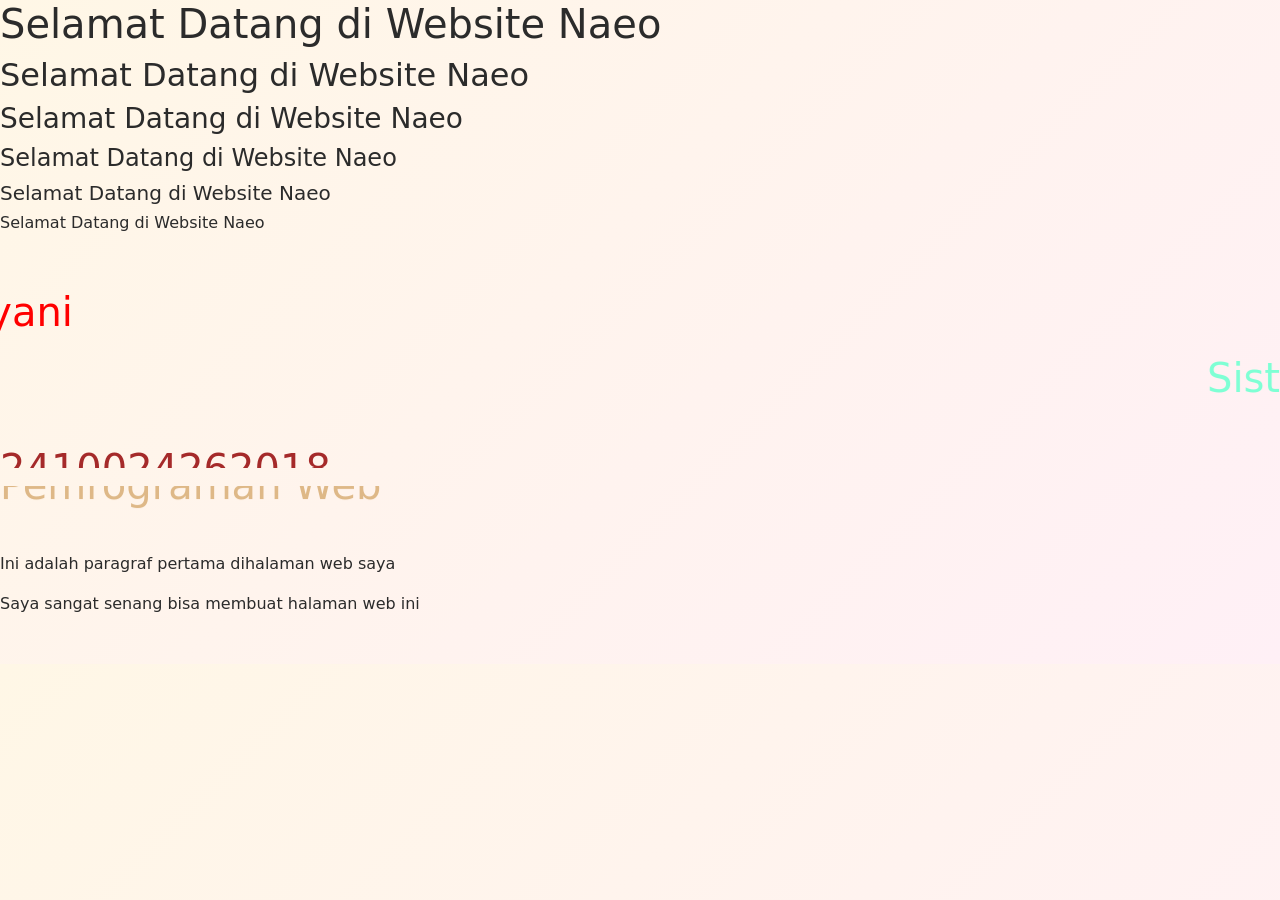
<file: index.html>
<!DOCTYPE html>
<html lang="en">
<head>
    <meta charset="UTF-8">
    <meta name="viewport" content="width=device-width, initial-scale=1.0">
    <title>Web Profesional Pertama Naeo</title>
    <link href="https://cdn.jsdelivr.net/npm/bootstrap@5.3.0/dist/css/bootstrap.min.css" rel="stylesheet">
    <link rel="stylesheet" href="style.css">
</head>
<body>
    <h1>Selamat Datang di Website Naeo</h1>
    <h2>Selamat Datang di Website Naeo</h2>
    <h3>Selamat Datang di Website Naeo</h3>
    <h4>Selamat Datang di Website Naeo</h4>
    <h5>Selamat Datang di Website Naeo</h5>
    <h6>Selamat Datang di Website Naeo</h6>

<br><br>

    <h1 style="color: red;">
        <marquee behavior="" direction="right">Sapna Suryani</marquee>
    </h1>
    <h1 style="color: aquamarine;">
        <marquee behavior="" direction="left">Sistem Informasi</marquee>
    </h1>
    <h1 style="color: brown;">
        <marquee behavior="" direction="down">2410024262018</marquee>
    </h1>
    <h1 style="color: burlywood;">
        <marquee behavior="" direction="up">Pemrograman Web</marquee>
    </h1>

    <p>Ini adalah paragraf pertama dihalaman web saya</p>
    <p>Saya sangat senang bisa membuat halaman web ini</p>

</body>
<footer></footer>
</html>
</file>
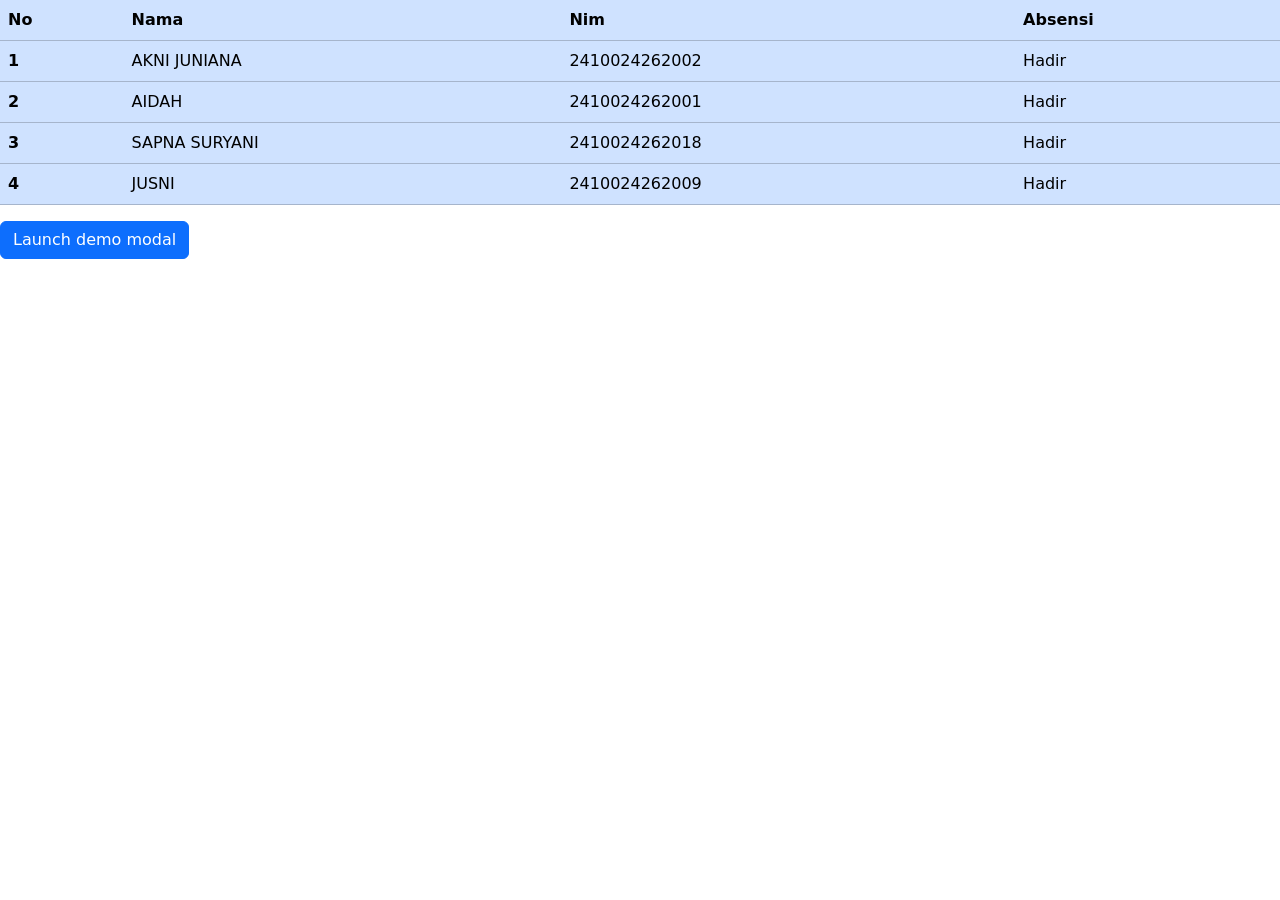
<file: boostrap.html>
<!DOCTYPE html>
<html lang="en">
<head>
    <meta charset="UTF-8">
    <meta name="viewport" content="width=device-width, initial-scale=1.0">
    <title>Document</title>

    <link href="https://cdn.jsdelivr.net/npm/bootstrap@5.3.8/dist/css/bootstrap.min.css" rel="stylesheet" integrity="sha384-sRIl4kxILFvY47J16cr9ZwB07vP4J8+LH7qKQnuqkuIAvNWLzeN8tE5YBujZqJLB" crossorigin="anonymous">
    <script src="https://cdn.jsdelivr.net/npm/bootstrap@5.3.8/dist/js/bootstrap.bundle.min.js" integrity="sha384-FKyoEForCGlyvwx9Hj09JcYn3nv7wiPVlz7YYwJrWVcXK/BmnVDxM+D2scQbITxI" crossorigin="anonymous"></script>
    <script src="https://cdn.jsdelivr.net/npm/@popperjs/core@2.11.8/dist/umd/popper.min.js" integrity="sha384-I7E8VVD/ismYTF4hNIPjVp/Zjvgyol6VFvRkX/vR+Vc4jQkC+hVqc2pM8ODewa9r" crossorigin="anonymous"></script>
    <script src="https://cdn.jsdelivr.net/npm/bootstrap@5.3.8/dist/js/bootstrap.min.js" integrity="sha384-G/EV+4j2dNv+tEPo3++6LCgdCROaejBqfUeNjuKAiuXbjrxilcCdDz6ZAVfHWe1Y" crossorigin="anonymous"></script>

</head>
<body>
    <!-- <table class="table" -->
    <table class="table table-primary table-stripped">        
<thead>
    <tr>
        <th scope="col">No</th>
        <th scope="col">Nama</th>
        <th scope="col">Nim</th>
        <th scope="col">Absensi</th>
    </tr>
</thead>
<tbody>
    <tr>
        <th scope="row">1</th>
        <td>AKNI JUNIANA</td>
        <td>2410024262002</td>
        <td>Hadir</td>
    </tr>
    <tr>
        <th scope="row">2</th>
        <td>AIDAH</td>
        <td>2410024262001</td>
        <td>Hadir</td>
    </tr>
    <tr>
        <th scope="row">3</th>
        <td>SAPNA SURYANI</td>
        <td>2410024262018</td>
        <td>Hadir</td>
    </tr>
    <tr>
        <th scope="row">4</th>
        <td>JUSNI</td>
        <td>2410024262009</td>
        <td>Hadir</td>
    </tr>
</tbody>
    </table>

<!-- Button trigger modal -->
<button type="button" class="btn btn-primary" data-bs-toggle="modal" data-bs-target="#exampleModal">
  Launch demo modal
</button>

<!-- Modal -->
<div class="modal fade" id="exampleModal" tabindex="-1" aria-labelledby="exampleModalLabel" aria-hidden="true">
  <div class="modal-dialog">
    <div class="modal-content">
      <div class="modal-header">
        <h1 class="modal-title fs-5" id="exampleModalLabel">Modal title</h1>
        <button type="button" class="btn-close" data-bs-dismiss="modal" aria-label="Close"></button>
      </div>
<div class="modal-body">
        SILAHKAN ISI SEMUA FORM :

  <span class="input-group-text" id="addon-wrapping">@</span>
  <input type="text" class="form-control" placeholder="Username" aria-label="Username" aria-describedby="addon-wrapping">
  <span class="input-group-text" id="addon-wrapping">P</span>
  <input type="text" class="form-control" placeholder="Password" aria-label="Password" aria-describedby="addon-wrapping">
  
  <div class="mb-3">
  <label for="exampleFormControlTextarea1" class="form-label">Alamat</label>
  <textarea class="form-control" id="exampleFormControlTextarea1" rows="3"></textarea>
  </div>

<div class="form-check">
  <input class="form-check-input" type="radio" name="radioDefault" id="radioDefault1">
  <label class="form-check-label" for="radioDefault1">
    Laki-Laki
  </label>
</div>
<div class="form-check">
  <input class="form-check-input" type="radio" name="radioDefault" id="radioDefault2" checked>
  <label class="form-check-label" for="radioDefault2">
    Perempuan
  </label>
</div>
<div class="form-check">
  <input class="form-check-input" type="checkbox" value="" id="checkDefault">
  <label class="form-check-label" for="checkDefault">
    Mahasiswa
  </label>
</div>
<div class="form-check">
  <input class="form-check-input" type="checkbox" value="" id="checkChecked" checked>
  <label class="form-check-label" for="checkChecked">
    Dosen
  </label>
</div>
<div class="form-check">
  <input class="form-check-input" type="checkbox" value="" id="checkChecked" checked>
  <label class="form-check-label" for="checkChecked">
    Staff
  </label>
  </div>

</div>
<div class="modal-footer">
    <button type="button" class="btn btn-secondary" data-bs-dismiss="modal">Close</button>
    <button type="button" class="btn btn-primary">Save changes</button>
    <br>
</div>

</body>
</html>
</file>
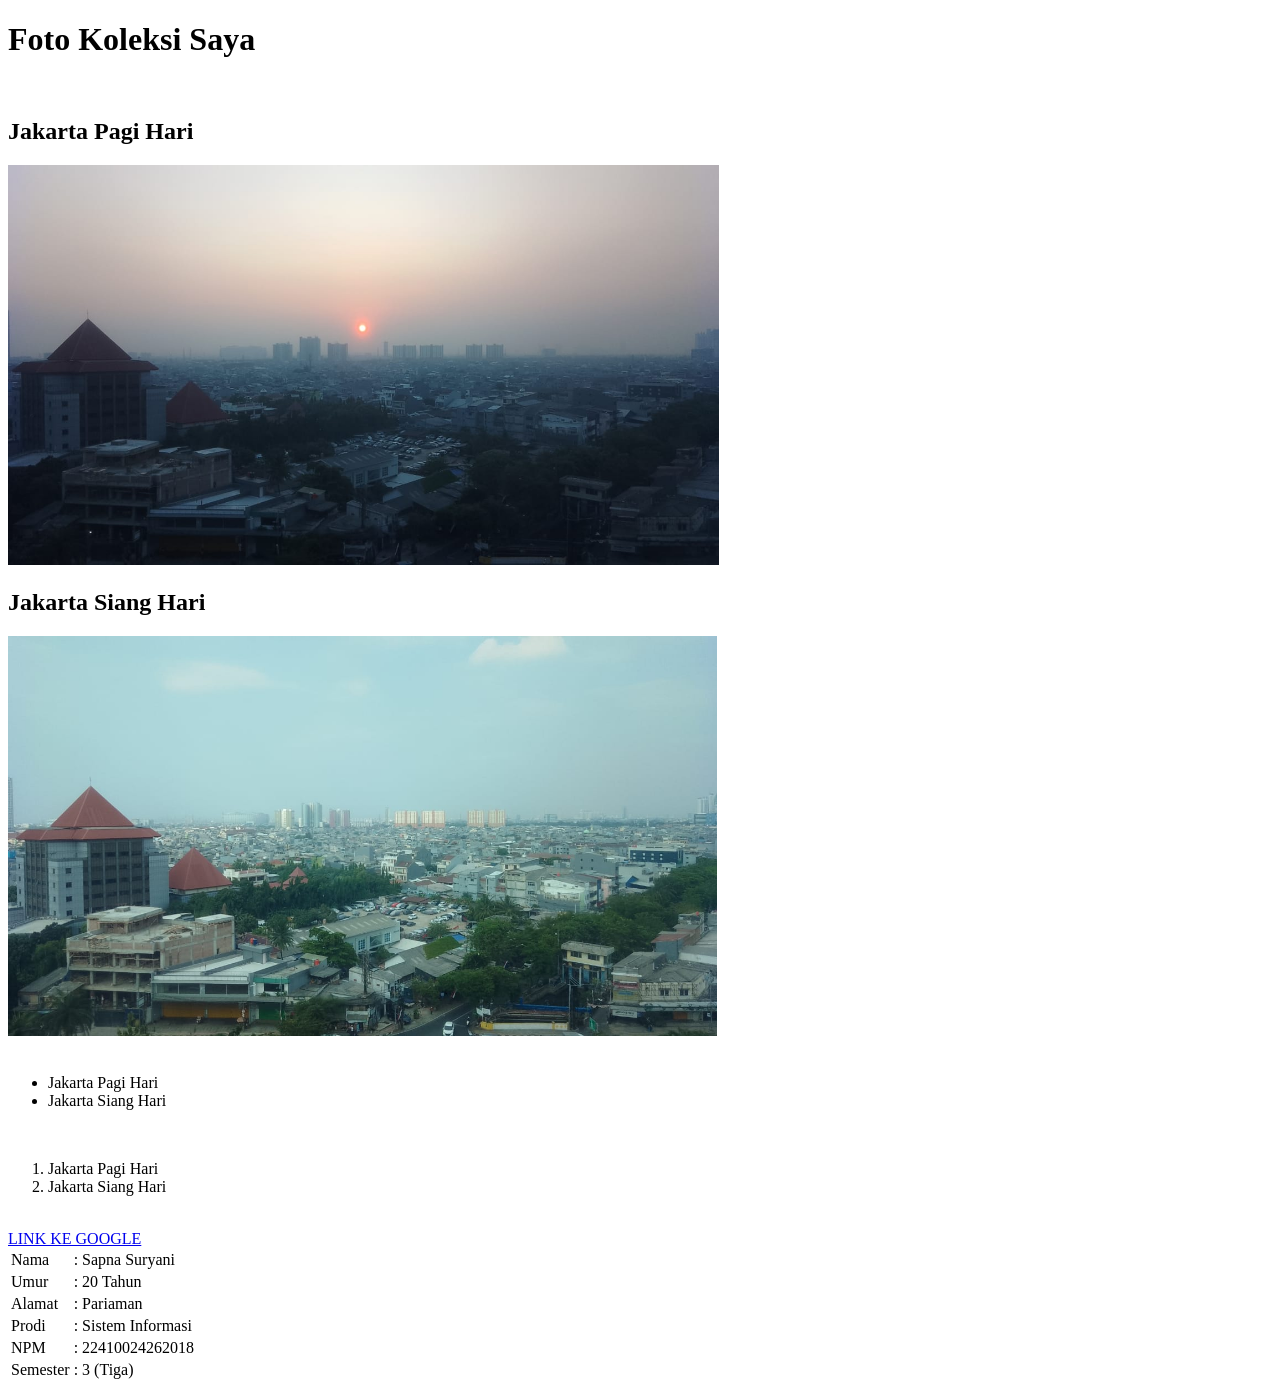
<file: element.html>
<!DOCTYPE html>
<html lang="en">
<head>
    <meta charset="UTF-8">
    <meta name="viewport" content="width=<h>, initial-scale=1.0">
    <title>Document</title>
</head>
<body>
    <h1> Foto Koleksi Saya</h1>
    <br>
    <h2> Jakarta Pagi Hari</h2>
    <img src="Foto.jpg" alt="" widht="300" height="400">
    <h2> Jakarta Siang Hari</h2>
    <img src="Foto2.jpg" alt="" width="709" height="400">
    <br><br>
    <ul>
        <li>Jakarta Pagi Hari</li>
        <li>Jakarta Siang Hari</li>
    </ul>
    <br>
    <ol>
        <li>Jakarta Pagi Hari</li>
        <li>Jakarta Siang Hari</li>
    </ol>
    <br>

    <a href="https://google.com" target="_blank">LINK KE GOOGLE</a>
<br>

<table>
    <tr>
        <td>Nama</td> <!-- BARIS 1 KOLOM 1 --/--> 
        <td>:</td> <!-- BARIS 1 KOLOM 2 --/-->
        <td>Sapna Suryani</td> <!-- BARIS 1 KOLOM 3 --/-->
    </tr>
    <tr>
        <td>Umur</td> <!-- BARIS 2 KOLOM 1 --/-->
        <td>:</td> <!-- BARIS 2 KOLOM 2 --/-->
        <td>20 Tahun</td> <!-- BARIS 2 KOLOM 3--/-->
    </tr>
    <tr>
        <td>Alamat</td> <!-- BARIS 3 KOLOM 1 --/-->
        <td>:</td> <!-- BARIS 3 KOLOM 1 --/-->
        <td>Pariaman</td> <!-- BARIS 3 KOLOM 3--/-->
    </tr>
    <tr>
        <td>Prodi</td> <!-- BARIS 1 KOLOM 1 --/--> 
        <td>:</td> <!-- BARIS 1 KOLOM 2 --/-->
        <td>Sistem Informasi</td> <!-- BARIS 1 KOLOM 3 --/-->
    </tr>
    <tr>
        <td>NPM</td> <!-- BARIS 2 KOLOM 1 --/-->
        <td>:</td> <!-- BARIS 2 KOLOM 2 --/-->
        <td>22410024262018</td> <!-- BARIS 2 KOLOM 3--/-->
    </tr>
    <tr>
        <td>Semester</td> <!-- BARIS 3 KOLOM 1 --/-->
        <td>:</td> <!-- BARIS 3 KOLOM 1 --/-->
        <td>3 (Tiga)</td> <!-- BARIS 3 KOLOM 3--/-->
    </tr>
</table>

</body>
</html>
</file>
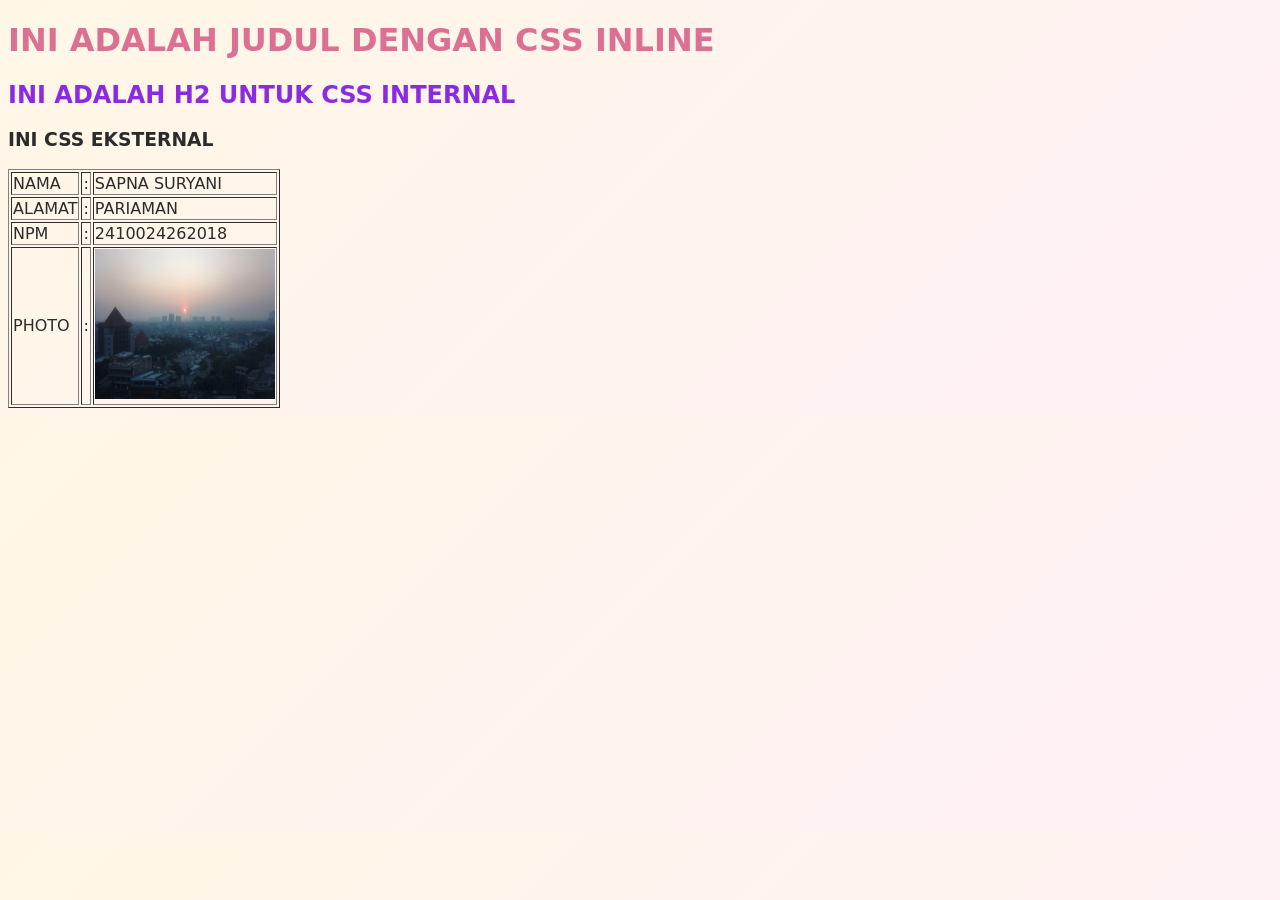
<file: gaya.html>
<!DOCTYPE html>
<html lang="en">
<head>
    <meta charset="UTF-8">
    <meta name="viewport" content="width=device-width, initial-scale=1.0">
    <title>Membangun CSS</title>
    <!-- 2. CSS INTERNAL -->
     <style>
        h2 {
            color: blueviolet;
        }
     </style>
     <!-- 3. CSS EKSTERNAL -->
     <link rel="stylesheet" href="style.css">
</head>
<body>
    <!-- 1. CSS INLINE -->
    <h1 style="color: palevioletred">
        INI ADALAH JUDUL DENGAN CSS INLINE
    </h1>
    <!-- 2. CSS INTERNAL -->
    <h2> INI ADALAH H2 UNTUK CSS INTERNAL </h2>
    <!-- 3. CSS EKSTERNAL -->
    <h3>INI CSS EKSTERNAL</h3>



    <!-- MEMBANGUN TABLE -->
     <table border="1">
        <!-- BARIS <TR> KOLOM <TD> -->
        <tr>
            <td>NAMA</td>
            <td>:</td>
            <td>SAPNA SURYANI</td>
        </tr>
        <tr>
            <td>ALAMAT</td>
            <td>:</td>
            <td>PARIAMAN</td>
        </tr>
        <tr>
            <td>NPM</td>
            <td>:</td>
            <td>2410024262018</td>
        </tr>
        <tr>
            <td>PHOTO</td>
            <td>:</td>
            <td><img src="Foto.jpg" alt="" width="180" height="150"</td>
        </tr>
    </table>
</body>
</html>
</file>
<file: style.css>
:root{
    --pink-50: #fff0f6;
    --pink-100: #ffd6e8;
    --pink-200: #ff9cc9;
    --pink-500: #ff66b3;
    --pink-700: #cc3a84;
    --text-dark: #2b2b2b;
}

body{
    background: linear-gradient(135deg, #FFF7E6 0%, var(--pink-50) 100%);
    color: var(--text-dark);
    font-family: system-ui, -apple-system, 'Segoe UI', Roboto, 'Helvetica Neue', Arial;
}

.hero{
    text-align: center;
    color: var(--pink-700);
    padding: 3.5rem 1rem 2.5rem;
    background: linear-gradient(90deg, #FFF9F2 0%, #fff4f8 100%);
    border-radius: 12px;
}
.hero-title{
    font-size: 2.4rem;
    font-weight: 700;
    margin-bottom: 0.5rem;
}
.hero-subtitle{
    opacity: 0.85;
    margin-bottom: 1rem;
    color: rgba(43,43,43,0.6);
}
.hero .badge-custom{
    background: var(--pink-50);
    color: var(--pink-700);
    padding: 0.5rem 0.9rem;
    border-radius: 999px;
    font-weight: 600;
    box-shadow: 0 4px 10px rgba(0,0,0,0.04);
}

.card .card-header{
    background: linear-gradient(90deg,var(--pink-500),var(--pink-200));
    color: #fff;
    font-weight: 600;
}

.text-pink{ color: var(--pink-700) !important; }

.bg-pink{
    background: linear-gradient(90deg,var(--pink-200),var(--pink-100));
}

.navbar .navbar-brand{ color: var(--pink-700); font-weight:700; }

/* navbar links: use pastel pink instead of default blue */
.navbar a, .navbar a:link, .navbar a:visited {
    color: var(--pink-700) !important;
}
.navbar a:hover, .navbar a:focus {
    color: var(--pink-500) !important;
    text-decoration: none;
}

.card-pink{
    border: 1px solid rgba(255,102,179,0.25);
    box-shadow: 0 6px 18px rgba(204,58,132,0.06);
}

.btn-pink{
    background: linear-gradient(90deg,var(--pink-500),var(--pink-200));
    border: none;
    color: white;
}

.btn-outline-pink{
    background: transparent;
    border: 1px solid rgba(255,102,179,0.18);
    color: var(--pink-700);
    padding: 0.45rem 0.9rem;
    border-radius: 6px;
}
.btn-outline-pink:hover{
    background: rgba(255,102,179,0.06);
}

table.table thead th{
    background: linear-gradient(90deg,var(--pink-200),var(--pink-100));
    color: var(--pink-700);
    border-color: rgba(204,58,132,0.08);
}

footer{
    padding: 1rem 0;
    text-align: center;
    font-size: 0.9rem;
    color: #6b6b6b;
}
</file>
